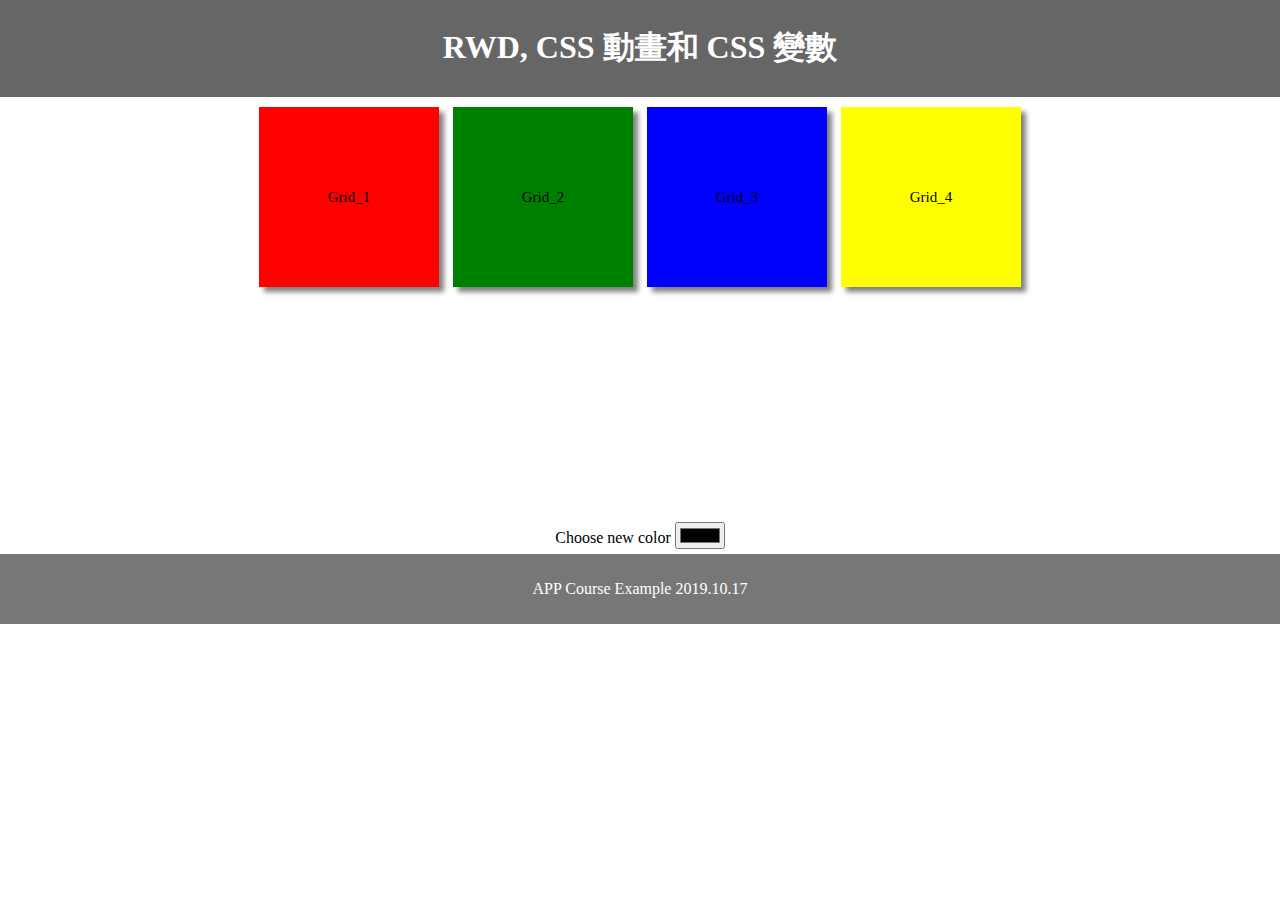
<file: Case0_CSS_Ani_Vari/index.html>
<!DOCTYPE html>
<html lang="en">
<head>
<title>CSS RWD</title>
<meta charset="utf-8">
<meta name="viewport" content="width=device-width, initial-scale=1">
<link rel="stylesheet" href="basic.css">
<link rel="stylesheet" media="(max-width: 420px)" href="a.css">
<link rel="stylesheet" media="(min-width: 421px) and (max-width: 840px)" href="b.css">
<link rel="stylesheet" media="(min-width: 841px)" href="c.css">
<script src="control.js"></script>

<!-- fontawesome -->
<link rel="stylesheet" href="https://use.fontawesome.com/releases/v5.5.0/css/all.css" integrity="sha384-B4dIYHKNBt8Bc12p+WXckhzcICo0wtJAoU8YZTY5qE0Id1GSseTk6S+L3BlXeVIU" crossorigin="anonymous">
</head>

<body>
<header>
  <h1>RWD, CSS 動畫和 CSS 變數</h1>
</header>

<section>
	<div class="container">
		<div class="grid grid1">Grid_1</div>
		<div class="grid grid2">Grid_2</div>
		<div class="grid grid3">Grid_3</div>
		<div class="grid grid4">Grid_4</div>
	</div>
	<label>Choose new color</label>
	<input type="color" id="myColor" onchange="getColor();"/>
</section>

<footer>
  <p>APP Course Example 2019.10.17</p>
  <i class="fas fa-heart fa-2x" onclick="javascript:beat();" id="heart"></i>
</footer>

</body>
</html>
</file>
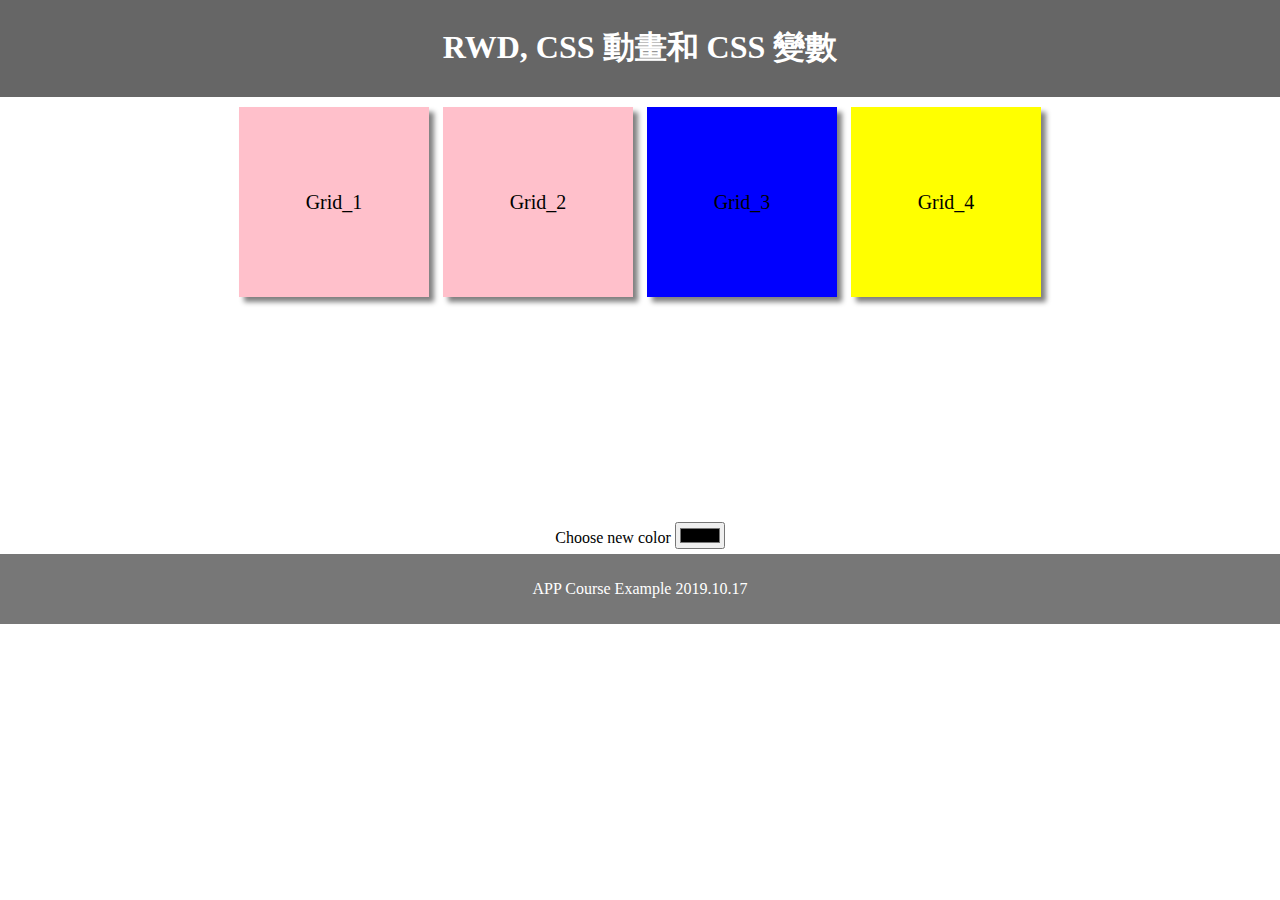
<file: Case0_CSS_Ani_Vari/bom/index.html>
<!DOCTYPE html>
<html lang="en">
<head>
	<title>CSS RWD</title>
	<meta charset="utf-8">
	<meta name="viewport" content="width=device-width, initial-scale=1">
	<link rel="stylesheet" href="basic.css">
	<link rel="stylesheet" media="(min-width: 210px)" href="d.css">
	<link rel="stylesheet" media="(min-width: 211px) and (max-width: 420px)" href="a.css">
	<link rel="stylesheet" media="(min-width: 421px) and (max-width: 840px)" href="b.css">
	<link rel="stylesheet" media="(min-width: 841px)" href="c.css">
	<script src="control.js"></script>
	
<!-- fontawesome -->
<link rel="stylesheet" href="https://use.fontawesome.com/releases/v5.5.0/css/all.css" integrity="sha384-B4dIYHKNBt8Bc12p+WXckhzcICo0wtJAoU8YZTY5qE0Id1GSseTk6S+L3BlXeVIU" crossorigin="anonymous">

</head>

<body>
<header>
  <h1>RWD, CSS 動畫和 CSS 變數</h1>
</header>

<section>
	<div class="container">
		<div class="grid grid1">Grid_1</div>
		<div class="grid grid2">Grid_2</div>
		<div class="grid grid3">Grid_3</div>
		<div class="grid grid4">Grid_4</div>
	</div>
	<label>Choose new color</label>
	<input type="color" id="myColor" onchange="getColor();"/>
</section>

<footer>
  <p>APP Course Example 2019.10.17</p>
  <i class="fas fa-heart fa-2x" onclick="javascript:beat();" id="heart"></i>
</footer>

</body>
</html>
</file>
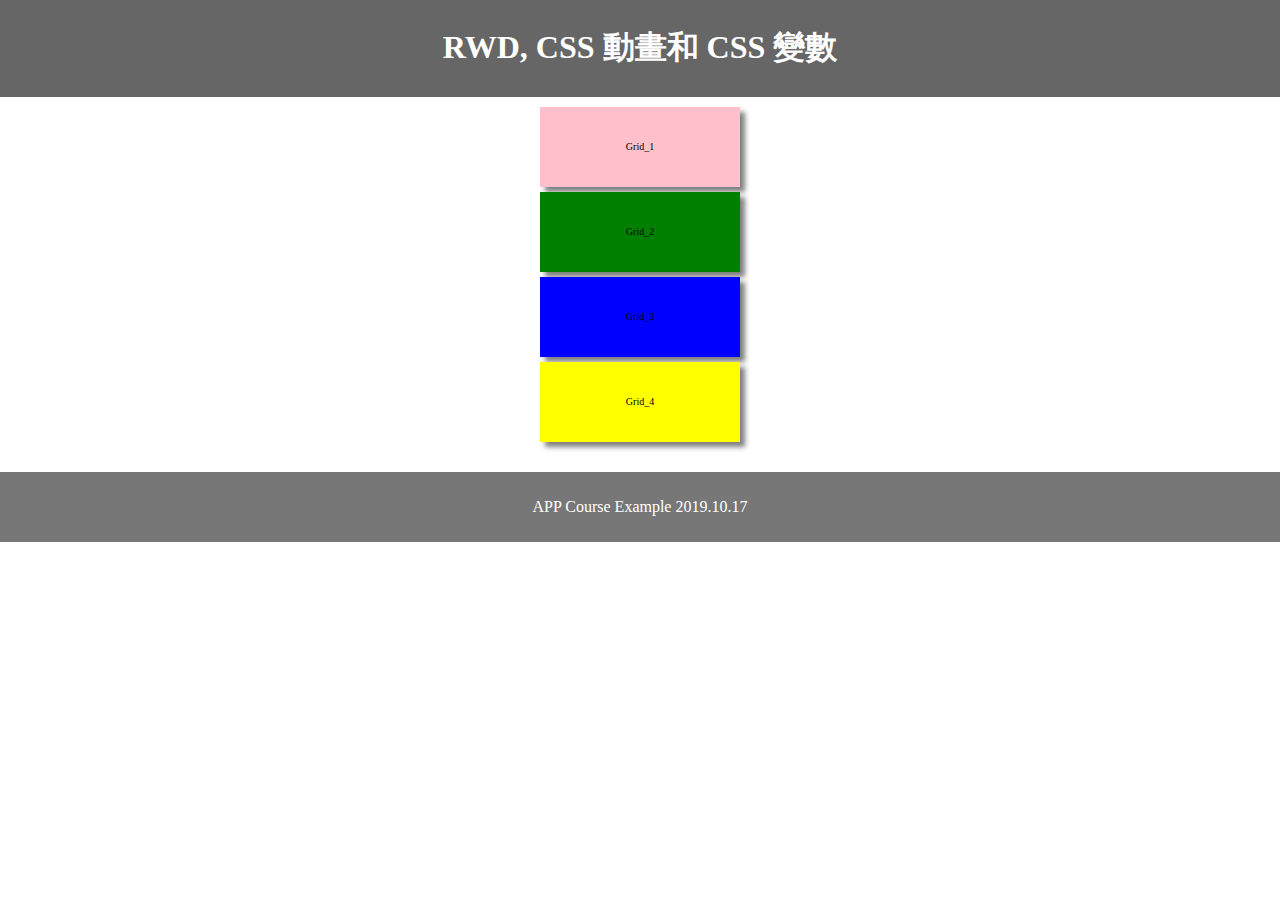
<file: Case0_CSS_Ani_Vari/index1.html>
<!DOCTYPE html>
<html lang="en">
<head>
<title>CSS RWD</title>
<meta charset="utf-8">
<meta name="viewport" content="width=device-width, initial-scale=1">
<style>
body {
	margin: 0;
	text-align: center;
}

/* Style the header */
header {
    background-color: #666;
    padding: 5px;
    text-align: center;
    color: white;
}

section {
	padding: 5px;
}

/* Style the footer */
footer {
    background-color: #777;
    padding: 10px;
    text-align: center;
    color: white;
}

div.grid1 {
	background-color: pink;
	animation-name: ani_grid1;
    animation-duration: 4s;
}

div.grid2 {
	background-color: green;
	animation-name: ani_grid2;
	animation-duration: 4s;
	animation-iteration-count: infinite;
}

div.grid3 {
	background-color: blue;
}

div.grid4 {
	background-color: yellow;
}

/* CSS transform standard syntax */
@keyframes ani_grid1 {
    from {transform: rotate(0deg);}
    to {transform: rotate(360deg);}
}

@keyframes ani_grid2 {
	0% {background-color: black;}
	20% {background-color: green;}
	40% {background-color: yellow;}
	60% {background-color: red;}
	80% {background-color: blue;}
	100% {background-color: green;}
}

.fas {
	animation-name: heartbeat;
    animation-duration: var(--heartbeat);
	animation-iteration-count: infinite;
}

@keyframes heartbeat {
	from {transform: scale(1,1); color: white;}
	to {transform: scale(1.2,1.2); color: red;}
}

div.container {
 width: 210px;
 height: 360px;
 margin: 0px auto;
}

div.grid {
 width: 200px;
 height: 80px;
 margin: 5px;
 line-height: 80px;
 box-shadow: 5px 5px 5px gray;
 font-size: 10px;
}
</style>
</head>

<body>
<header>
  <h1>RWD, CSS 動畫和 CSS 變數</h1>
</header>

<section>
	<div class="container">
		<div class="grid grid1">Grid_1</div>
		<div class="grid grid2">Grid_2</div>
		<div class="grid grid3">Grid_3</div>
		<div class="grid grid4">Grid_4</div>
	</div>
</section>

<footer>
  <p>APP Course Example 2019.10.17</p>
</footer>

</body>
</html>
</file>
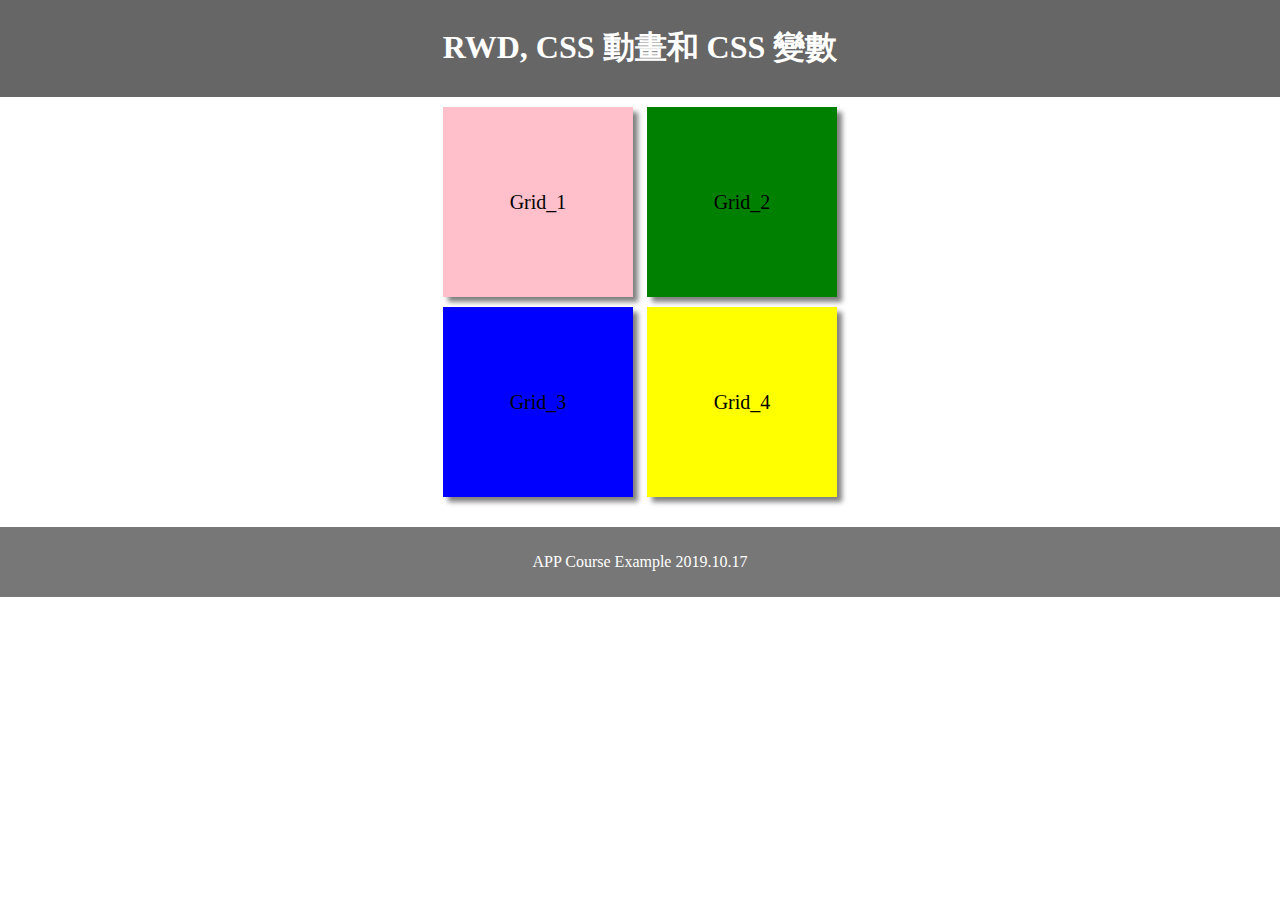
<file: Case0_CSS_Ani_Vari/index2.html>
<!DOCTYPE html>
<html lang="en">
<head>
<title>CSS RWD</title>
<meta charset="utf-8">
<meta name="viewport" content="width=device-width, initial-scale=1">
<style>
body {
	margin: 0;
	text-align: center;
}

/* Style the header */
header {
    background-color: #666;
    padding: 5px;
    text-align: center;
    color: white;
}

section {
	padding: 5px;
}

/* Style the footer */
footer {
    background-color: #777;
    padding: 10px;
    text-align: center;
    color: white;
}

div.grid1 {
	background-color: pink;
	animation-name: ani_grid1;
    animation-duration: 4s;
}

div.grid2 {
	background-color: green;
	animation-name: ani_grid2;
	animation-duration: 4s;
	animation-iteration-count: infinite;
}

div.grid3 {
	background-color: blue;
}

div.grid4 {
	background-color: yellow;
}

/* CSS transform standard syntax */
@keyframes ani_grid1 {
    from {transform: rotate(0deg);}
    to {transform: rotate(360deg);}
}

@keyframes ani_grid2 {
	0% {background-color: black;}
	20% {background-color: green;}
	40% {background-color: yellow;}
	60% {background-color: red;}
	80% {background-color: blue;}
	100% {background-color: green;}
}

.fas {
	animation-name: heartbeat;
    animation-duration: var(--heartbeat);
	animation-iteration-count: infinite;
}

@keyframes heartbeat {
	from {transform: scale(1,1); color: white;}
	to {transform: scale(1.2,1.2); color: red;}
}

div.container {
 width: 420px;
 height: 420px;
 margin: 0px auto;
}

div.grid {
 width: 190px;
 height: 190px;
 margin: 5px;
 line-height: 190px;
 box-shadow: 5px 5px 5px gray;
 font-size: 20px;
 display: inline-block;
}
</style>
</head>

<body>
<header>
  <h1>RWD, CSS 動畫和 CSS 變數</h1>
</header>

<section>
	<div class="container">
		<div class="grid grid1">Grid_1</div>
		<div class="grid grid2">Grid_2</div>
		<div class="grid grid3">Grid_3</div>
		<div class="grid grid4">Grid_4</div>
	</div>
</section>

<footer>
  <p>APP Course Example 2019.10.17</p>
</footer>

</body>
</html>
</file>
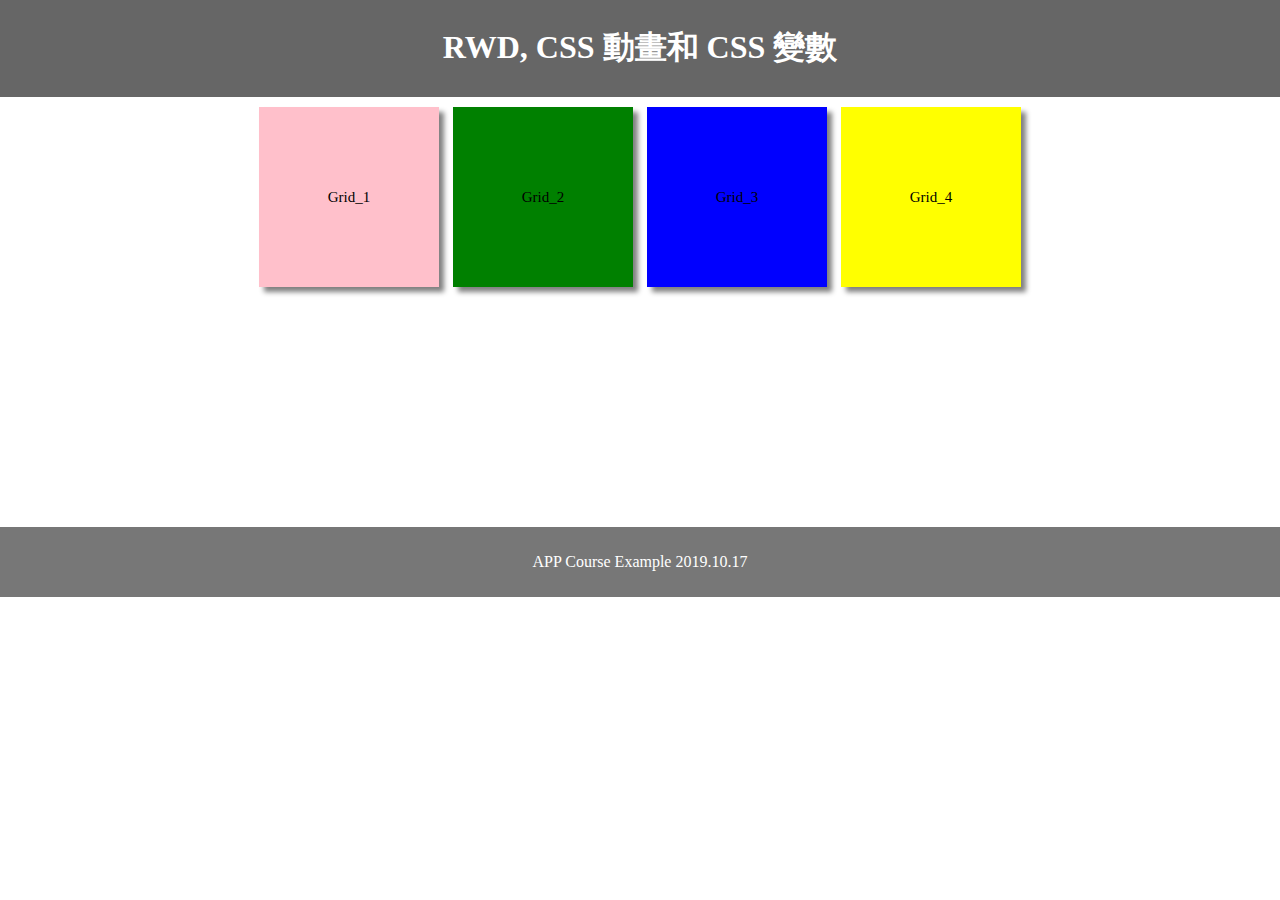
<file: Case0_CSS_Ani_Vari/index3.html>
<!DOCTYPE html>
<html lang="en">
<head>
<title>CSS RWD</title>
<meta charset="utf-8">
<meta name="viewport" content="width=device-width, initial-scale=1">
<style>
body {
	margin: 0;
	text-align: center;
}

/* Style the header */
header {
    background-color: #666;
    padding: 5px;
    text-align: center;
    color: white;
}

section {
	padding: 5px;
}

/* Style the footer */
footer {
    background-color: #777;
    padding: 10px;
    text-align: center;
    color: white;
}

div.grid1 {
	background-color: pink;
	animation-name: ani_grid1;
    animation-duration: 4s;
}

div.grid2 {
	background-color: green;
	animation-name: ani_grid2;
	animation-duration: 4s;
	animation-iteration-count: infinite;
}

div.grid3 {
	background-color: blue;
}

div.grid4 {
	background-color: yellow;
}

/* CSS transform standard syntax */
@keyframes ani_grid1 {
    from {transform: rotate(0deg);}
    to {transform: rotate(360deg);}
}

@keyframes ani_grid2 {
	0% {background-color: black;}
	20% {background-color: green;}
	40% {background-color: yellow;}
	60% {background-color: red;}
	80% {background-color: blue;}
	100% {background-color: green;}
}

.fas {
	animation-name: heartbeat;
    animation-duration: var(--heartbeat);
	animation-iteration-count: infinite;
}

@keyframes heartbeat {
	from {transform: scale(1,1); color: white;}
	to {transform: scale(1.2,1.2); color: red;}
}

div.container {
 width: 840px;
 height: 420px;
 margin: 0px auto;
}

div.grid {
 width: 180px;
 height: 180px;
 margin: 5px;
 line-height: 180px;
 box-shadow: 5px 5px 5px gray;
 font-size: 15px;
 display: inline-block;
}
</style>
</head>

<body>
<header>
  <h1>RWD, CSS 動畫和 CSS 變數</h1>
</header>

<section>
	<div class="container">
		<div class="grid grid1">Grid_1</div>
		<div class="grid grid2">Grid_2</div>
		<div class="grid grid3">Grid_3</div>
		<div class="grid grid4">Grid_4</div>
	</div>
</section>

<footer>
  <p>APP Course Example 2019.10.17</p>
</footer>

</body>
</html>
</file>
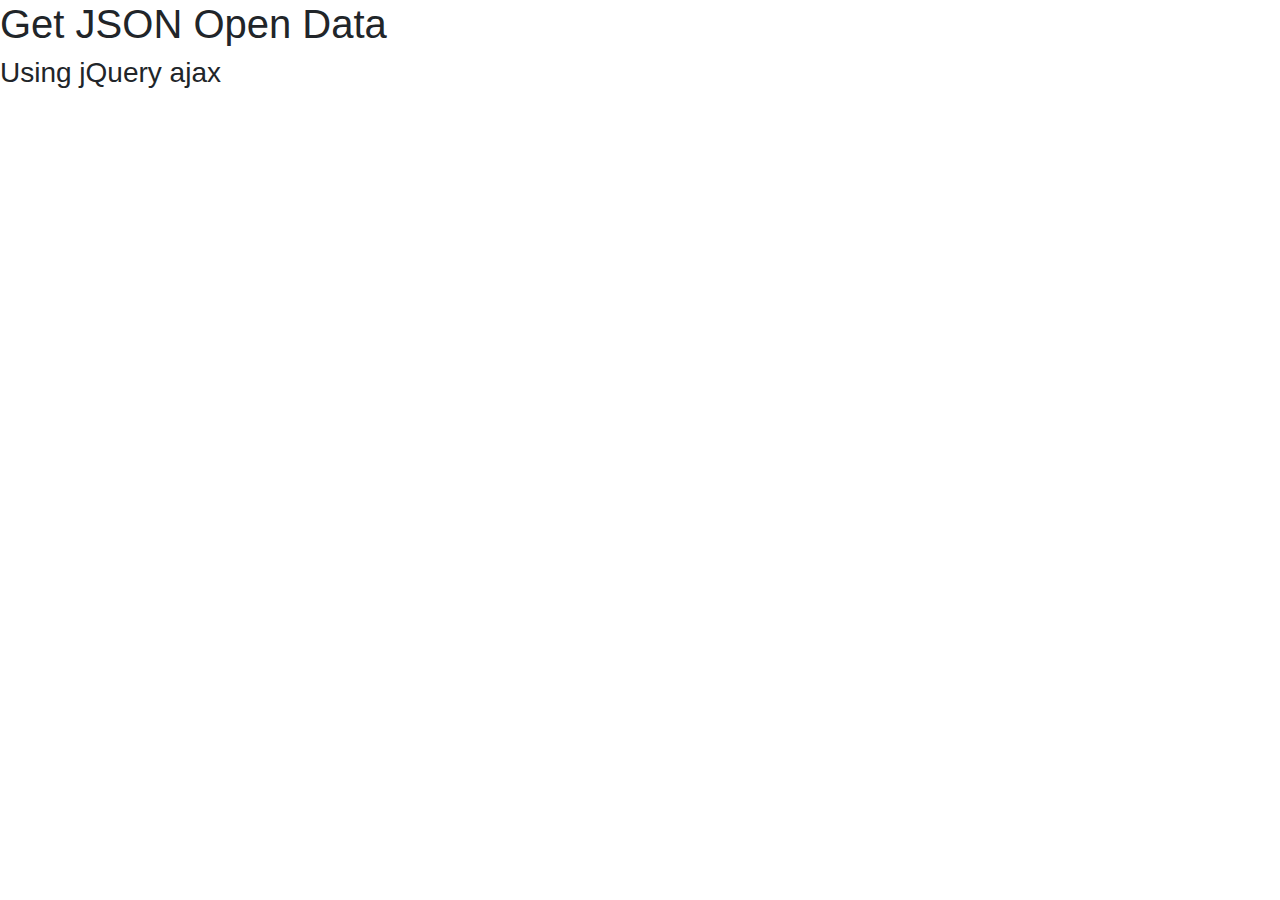
<file: Case1_JSON/json-ajax.html>
<!doctype html>
<html lang="en">
<head>
    <!-- Required meta tags -->
    <meta charset="utf-8">
    <meta name="viewport" content="width=device-width, initial-scale=1">
    <!-- Bootstrap CSS & JS -->
    <link rel="stylesheet" href="https://maxcdn.bootstrapcdn.com/bootstrap/4.0.0/css/bootstrap.min.css" integrity="sha384-Gn5384xqQ1aoWXA+058RXPxPg6fy4IWvTNh0E263XmFcJlSAwiGgFAW/dAiS6JXm" crossorigin="anonymous">
    <!-- jQuery first, then Popper.js, then Bootstrap JS -->
    <script src="https://code.jquery.com/jquery-3.2.1.slim.min.js" integrity="sha384-KJ3o2DKtIkvYIK3UENzmM7KCkRr/rE9/Qpg6aAZGJwFDMVNA/GpGFF93hXpG5KkN" crossorigin="anonymous"></script>
    <script src="https://cdnjs.cloudflare.com/ajax/libs/popper.js/1.12.9/umd/popper.min.js" integrity="sha384-ApNbgh9B+Y1QKtv3Rn7W3mgPxhU9K/ScQsAP7hUibX39j7fakFPskvXusvfa0b4Q" crossorigin="anonymous"></script>
    <script src="https://maxcdn.bootstrapcdn.com/bootstrap/4.0.0/js/bootstrap.min.js" integrity="sha384-JZR6Spejh4U02d8jOt6vLEHfe/JQGiRRSQQxSfFWpi1MquVdAyjUar5+76PVCmYl" crossorigin="anonymous"></script>
    <script src="https://ajax.googleapis.com/ajax/libs/jquery/1.12.4/jquery.min.js"></script>

    <script>
        jQuery(document).ready(function(){
            $.ajax({
                type: "GET",
                url: "https://data.ntpc.gov.tw/api/v1/rest/datastore/382000000A-000157-002",
                dataType: "json",
                async: true,
                success: function(arr) {
                    console.log("success!");
                    // console.log(data);
                    var i;
                    var out = '<table class="table table-striped table-hover"><thead><tr><th scope="col">#</th><th scope="col">活動名稱</th>'
                            + '<th scope="col">報名</th><th scope="col">活動日期</th></tr></thead><tbody>';
            
                        for(i = 0; i < arr.length; i++) {
                            out += '<tr><th scope="row">' + i + '</th><td>' +
                            arr[i].title + "</td><td>" +
                            arr[i].sourceWebName + "</td><td>(" +
                            arr[i].startDate + " ~ " + arr[i].endDate + ")</td></tr>";
                        }
                        out += "</tbody></table>";
                        document.getElementById("data_grid").innerHTML = out;
                    }
            });
        });
    </script>
</head>

<body>
    <h1>Get JSON Open Data</h1>
    <h3>Using jQuery ajax</h3>
    <div id="data_grid"></div>
</body>
</html>
</file>
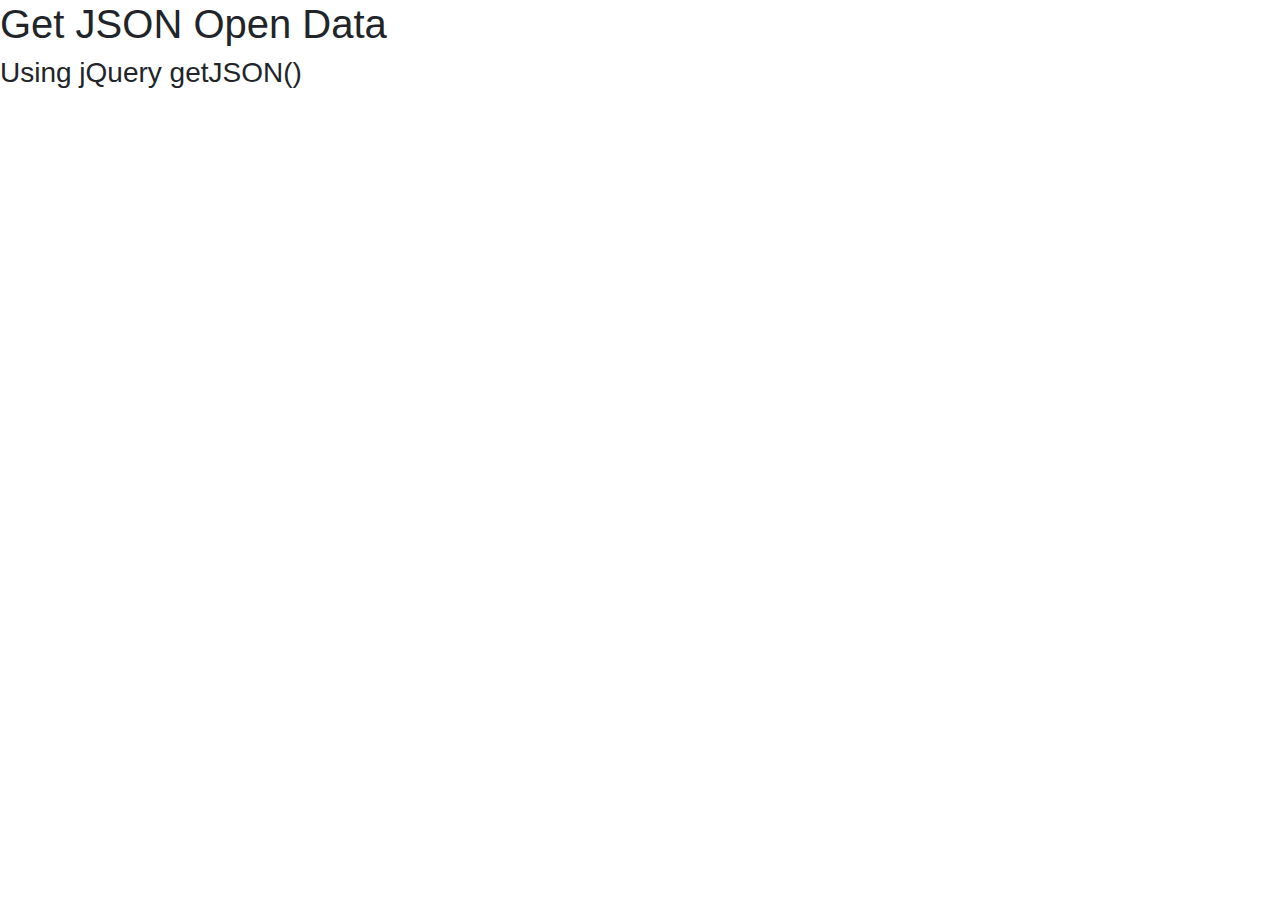
<file: Case1_JSON/json-getJSON.html>
<!doctype html>
<html lang="en">
<head>
    <!-- Required meta tags -->
    <meta charset="utf-8">
    <meta name="viewport" content="width=device-width, initial-scale=1">
    <!-- Bootstrap CSS & JS -->
    <link rel="stylesheet" href="https://maxcdn.bootstrapcdn.com/bootstrap/4.0.0/css/bootstrap.min.css" integrity="sha384-Gn5384xqQ1aoWXA+058RXPxPg6fy4IWvTNh0E263XmFcJlSAwiGgFAW/dAiS6JXm" crossorigin="anonymous">
    <!-- jQuery first, then Popper.js, then Bootstrap JS -->
    <script src="https://code.jquery.com/jquery-3.2.1.slim.min.js" integrity="sha384-KJ3o2DKtIkvYIK3UENzmM7KCkRr/rE9/Qpg6aAZGJwFDMVNA/GpGFF93hXpG5KkN" crossorigin="anonymous"></script>
    <script src="https://cdnjs.cloudflare.com/ajax/libs/popper.js/1.12.9/umd/popper.min.js" integrity="sha384-ApNbgh9B+Y1QKtv3Rn7W3mgPxhU9K/ScQsAP7hUibX39j7fakFPskvXusvfa0b4Q" crossorigin="anonymous"></script>
    <script src="https://maxcdn.bootstrapcdn.com/bootstrap/4.0.0/js/bootstrap.min.js" integrity="sha384-JZR6Spejh4U02d8jOt6vLEHfe/JQGiRRSQQxSfFWpi1MquVdAyjUar5+76PVCmYl" crossorigin="anonymous"></script>
    <script src="https://ajax.googleapis.com/ajax/libs/jquery/1.12.4/jquery.min.js"></script>

    <script>
        jQuery(document).ready(function(){
            var jqxhr = $.getJSON("https://cloud.culture.tw/frontsite/trans/SearchShowAction.do?method=doFindTypeJ&category=1", function() {
                console.log("success");
            })
            .done(function(arr) {
                // console.log("second success");
                var i;
                var out = '<table class="table table-striped table-hover"><thead><tr><th scope="col">#</th><th scope="col">活動名稱</th>'
                            + '<th scope="col">報名</th><th scope="col">活動日期</th></tr></thead><tbody>';
            
                for(i = 0; i < arr.length; i++) {
                    out += '<tr><th scope="row">' + i + '</th><td>' +
                    arr[i].title + "</td><td>" +
                    arr[i].sourceWebName + "</td><td>(" +
                    arr[i].startDate + " ~ " + arr[i].endDate + ")</td></tr>";
                }
                out += "</tbody></table>";
                document.getElementById("data_grid").innerHTML = out;
            })
            .fail(function() {
                console.log("error");
            })
            .always(function() {
                console.log("complete");
            });
        });
    </script>
</head>

<body>
    <h1>Get JSON Open Data</h1>
    <h3>Using jQuery getJSON()</h3>
    <div id="data_grid"></div>
</body>
</html>
</file>
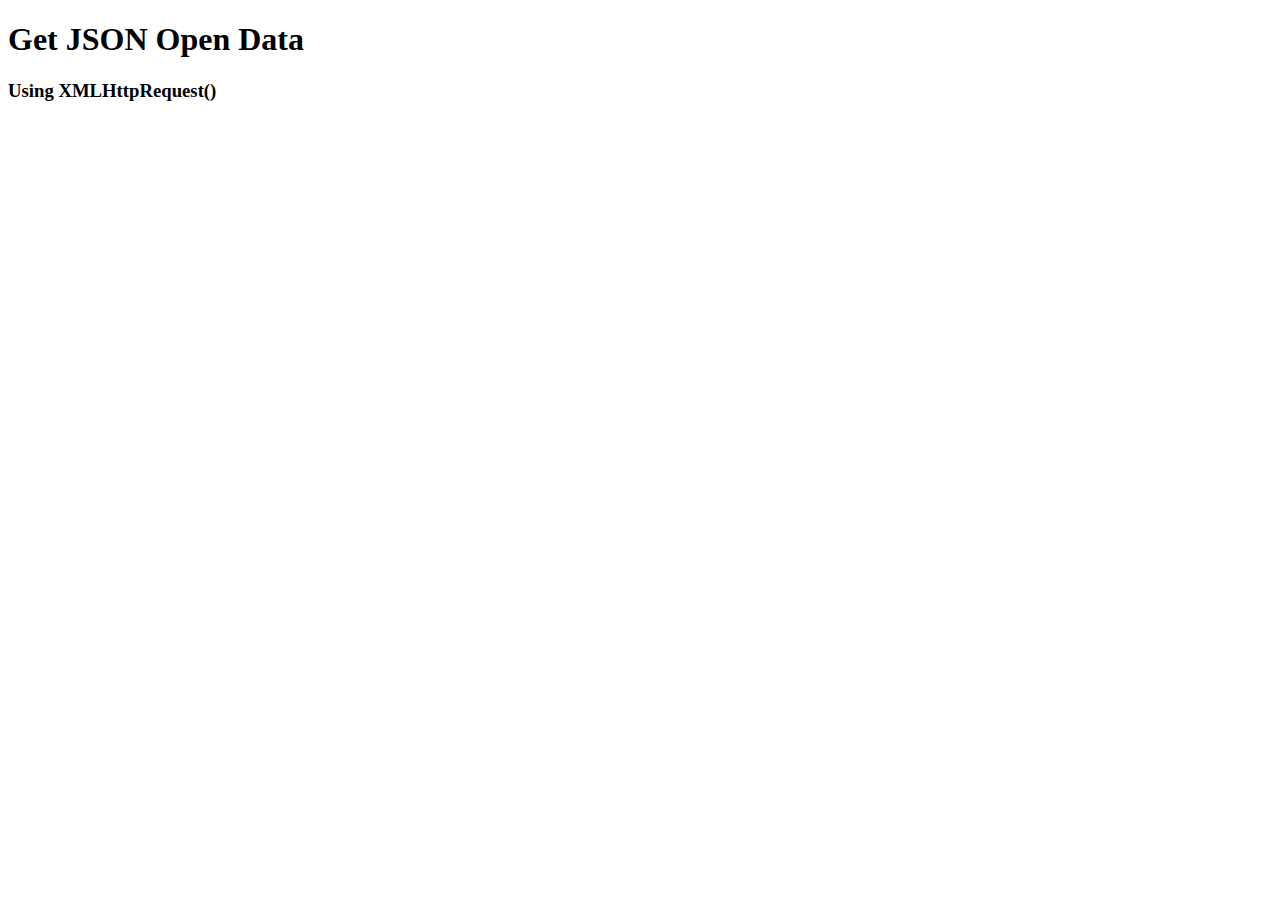
<file: Case1_JSON/json-XMLHttpRequest.html>
<!doctype html>
<html lang="en">
<head>
    <!-- Required meta tags -->
    <meta charset="utf-8">
	<meta name="viewport" content="width=device-width, initial-scale=1">
</head>

<body>
	<h1>Get JSON Open Data</h1>
	<h3>Using XMLHttpRequest()</h3>
	<div id="data_grid"></div>
	
	<script>
	var xmlhttp = new XMLHttpRequest();
	var url = "https://cloud.culture.tw/frontsite/trans/SearchShowAction.do?method=doFindTypeJ&category=1";

	xmlhttp.onreadystatechange=function() {
		if (xmlhttp.readyState == 4 && xmlhttp.status == 200) {
			myFunction(xmlhttp.responseText);
		}
	}
	xmlhttp.open("GET", url, true);
	xmlhttp.send();

	function myFunction(response) {
		var arr = JSON.parse(response);
		var i;
		var out = "<table><tr><th>活動名稱</th><th>報名</th><th>活動日期</th></tr>";

		for(i = 0; i < arr.length; i++) {
			out += "<tr><td>" +
			arr[i].title + "</td><td>" +
			arr[i].sourceWebName + "</td><td>(" +
			arr[i].startDate + " ~ " + arr[i].endDate + ")</td></tr>";
		}
		out += "</table>";
		document.getElementById("data_grid").innerHTML = out;
	}
	</script>
</body>
</html>
</file>
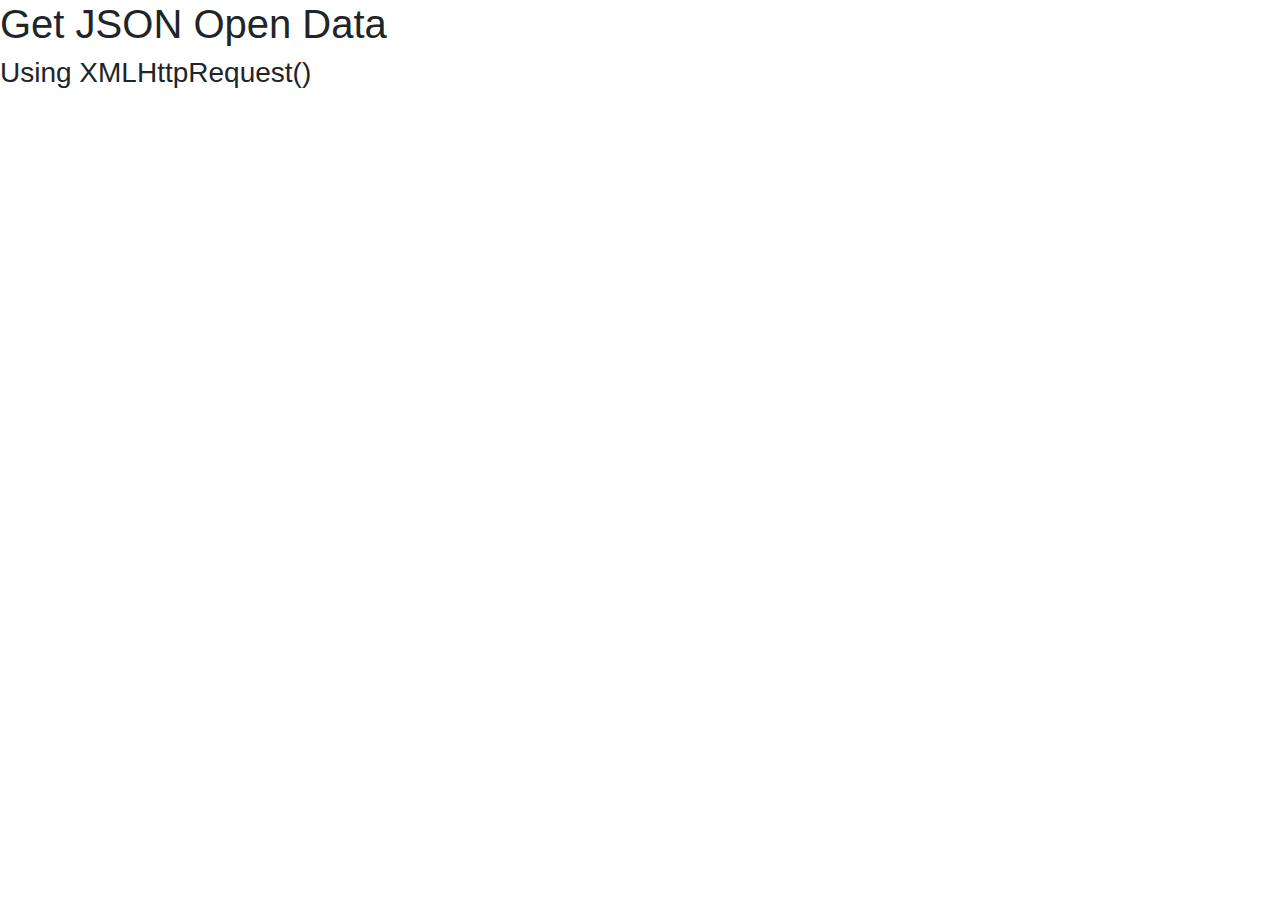
<file: Case1_JSON/json-XMLHttpRequest_BS.html>
<!doctype html>
<html lang="en">
<head>
    <!-- Required meta tags -->
    <meta charset="utf-8">
    <meta name="viewport" content="width=device-width, initial-scale=1">
    <!-- Bootstrap CSS & JS -->
    <link rel="stylesheet" href="https://maxcdn.bootstrapcdn.com/bootstrap/4.0.0/css/bootstrap.min.css" integrity="sha384-Gn5384xqQ1aoWXA+058RXPxPg6fy4IWvTNh0E263XmFcJlSAwiGgFAW/dAiS6JXm" crossorigin="anonymous">
    <!-- jQuery first, then Popper.js, then Bootstrap JS -->
    <script src="https://code.jquery.com/jquery-3.2.1.slim.min.js" integrity="sha384-KJ3o2DKtIkvYIK3UENzmM7KCkRr/rE9/Qpg6aAZGJwFDMVNA/GpGFF93hXpG5KkN" crossorigin="anonymous"></script>
    <script src="https://cdnjs.cloudflare.com/ajax/libs/popper.js/1.12.9/umd/popper.min.js" integrity="sha384-ApNbgh9B+Y1QKtv3Rn7W3mgPxhU9K/ScQsAP7hUibX39j7fakFPskvXusvfa0b4Q" crossorigin="anonymous"></script>
    <script src="https://maxcdn.bootstrapcdn.com/bootstrap/4.0.0/js/bootstrap.min.js" integrity="sha384-JZR6Spejh4U02d8jOt6vLEHfe/JQGiRRSQQxSfFWpi1MquVdAyjUar5+76PVCmYl" crossorigin="anonymous"></script>

    <script>
        var xmlhttp = new XMLHttpRequest();
        var url = "https://cloud.culture.tw/frontsite/trans/SearchShowAction.do?method=doFindTypeJ&category=1";
       
        xmlhttp.onreadystatechange=function() {
            if (xmlhttp.readyState == 4 && xmlhttp.status == 200) {
                myFunction(xmlhttp.responseText);
            }
        }
        xmlhttp.open("GET", url, true);
        xmlhttp.send();
        
        function myFunction(response) {
            var arr = JSON.parse(response);
            var i;
            var out = '<table class="table table-striped table-hover"><thead><tr><th scope="col">#</th><th scope="col">活動名稱</th>'
                            + '<th scope="col">報名</th><th scope="col">活動日期</th></tr></thead><tbody>';
        
            for(i = 0; i < arr.length; i++) {
                out += '<tr><th scope="row">' + i + '</th><td>' +
                arr[i].title + "</td><td>" +
                arr[i].sourceWebName + "</td><td>(" +
                arr[i].startDate + " ~ " + arr[i].endDate + ")</td></tr>";
            }
            out += "</tbody></table>";
            document.getElementById("data_grid").innerHTML = out;
        }
    </script>
</head>

<body>
    <h1>Get JSON Open Data</h1>
	<h3>Using XMLHttpRequest()</h3>
    <div id="data_grid"></div>
</body>
</html>
</file>
<file: Case0_CSS_Ani_Vari/basic.css>
:root {
	--back_color: red; /* Default value */
	--heartbeat: 0s; /* Default value */
}

body {
	margin: 0;
	text-align: center;
}

/* Style the header */
header {
    background-color: #666;
    padding: 5px;
    text-align: center;
    color: white;
}

section {
	padding: 5px;
}

/* Style the footer */
footer {
    background-color: #777;
    padding: 10px;
    text-align: center;
    color: white;
}

div.grid1 {
	background-color: var(--back_color);
	animation-name: ani_grid1;
    animation-duration: 4s;
}

div.grid2 {
	background-color: green;
	animation-name: ani_grid2;
	animation-duration: 4s;
	animation-iteration-count: infinite;
}

div.grid3 {
	background-color: blue;
}

div.grid4 {
	background-color: yellow;
}

/* CSS transform standard syntax */
@keyframes ani_grid1 {
    from {transform: rotate(0deg);}
    to {transform: rotate(360deg);}
}

@keyframes ani_grid2 {
	0% {background-color: black;}
	20% {background-color: green;}
	40% {background-color: yellow;}
	60% {background-color: red;}
	80% {background-color: blue;}
	100% {background-color: green;}
}

.fas {
	animation-name: heartbeat;
    animation-duration: var(--heartbeat);
	animation-iteration-count: infinite;
}

@keyframes heartbeat {
	from {transform: scale(1,1); color: white;}
	to {transform: scale(1.2,1.2); color: red;}
}
</file>
<file: Case0_CSS_Ani_Vari/a.css>
div.container {
 width: 210px;
 height: 360px;
 margin: 0px auto;
}

div.grid {
 width: 200px;
 height: 80px;
 margin: 5px;
 line-height: 80px;
 box-shadow: 5px 5px 5px gray;
 font-size: 10px;
}
</file>
<file: Case0_CSS_Ani_Vari/b.css>
div.container {
 width: 420px;
 height: 420px;
 margin: 0px auto;
}

div.grid {
 width: 190px;
 height: 190px;
 margin: 5px;
 line-height: 190px;
 box-shadow: 5px 5px 5px gray;
 font-size: 20px;
 display: inline-block;
}
</file>
<file: Case0_CSS_Ani_Vari/c.css>
div.container {
 width: 840px;
 height: 420px;
 margin: 0px auto;
}

div.grid {
 width: 180px;
 height: 180px;
 margin: 5px;
 line-height: 180px;
 box-shadow: 5px 5px 5px gray;
 font-size: 15px;
 display: inline-block;
}
</file>
<file: Case0_CSS_Ani_Vari/bom/basic.css>
:root {
	--back_color: pink; /* Default value */
}
body {
	margin: 0;
	text-align: center;
}

/* Style the header */
header {
    background-color: #666;
    padding: 5px;
    text-align: center;
    color: white;
}

section {
	padding: 5px;
}

/* Style the footer */
footer {
    background-color: #777;
    padding: 10px;
    text-align: center;
    color: white;
}

div.grid1 {
	background-color: var(--back_color);
	animation-name: ani_grid1;
    animation-duration: 4s;
}

div.grid2 {
	background-color: var(--back_color);
	animation-name: ani_grid2;
	animation-duration: 4s;
	animation-iteration-count: infinite;
}

div.grid3 {
	background-color: blue;
	animation-name: ani_grid3;
    animation-duration: 4s;
}

div.grid4 {
	background-color: yellow;
}

/* CSS transform standard syntax */
@keyframes ani_grid1 {
    from {transform: rotate(0deg);}
    to {transform: rotate(360deg);}
}

@keyframes ani_grid2 {
	0% {background-color: black;}
	20% {background-color: green;}
	40% {background-color: yellow;}
	60% {background-color: red;}
	80% {background-color: blue;}
	100% {background-color: green;}
}

@keyframes ani_grid3 {
    from {transform: rotate(0deg);}
    to {transform: rotate(360deg);}
}

.fas {
	animation-name: heartbeat;
    animation-duration: var(--heartbeat);
	animation-iteration-count: infinite;
}

@keyframes heartbeat {
	from {transform: scale(1,1); color: white;}
	to {transform: scale(1.2,1.2); color: red;}
}
</file>
<file: Case0_CSS_Ani_Vari/bom/d.css>
div.container {
 width: 105px;
 height: 360px;
 margin: 0px auto;
}

div.grid {
 width: 200px;
 height: 80px;
 margin: 5px;
 line-height: 80px;
 box-shadow: 5px 5px 5px gray;
 font-size: 10px;
}
</file>
<file: Case0_CSS_Ani_Vari/bom/a.css>
div.container {
 width: 210px;
 height: 360px;
 margin: 0px auto;
}

div.grid {
 width: 200px;
 height: 80px;
 margin: 5px;
 line-height: 80px;
 box-shadow: 5px 5px 5px gray;
 font-size: 10px;
}
</file>
<file: Case0_CSS_Ani_Vari/bom/b.css>
div.container {
 width: 420px;
 height: 420px;
 margin: 0px auto;
}

div.grid {
 width: 190px;
 height: 190px;
 margin: 5px;
 line-height: 190px;
 box-shadow: 5px 5px 5px gray;
 font-size: 20px;
 display: inline-block;
}
</file>
<file: Case0_CSS_Ani_Vari/bom/c.css>
div.container {
 width: 840px;
 height: 420px;
 margin: 0px auto;
}

div.grid {
 width: 190px;
 height: 190px;
 margin: 5px;
 line-height: 190px;
 box-shadow: 5px 5px 5px gray;
 font-size: 20px;
 display: inline-block;
}
</file>
